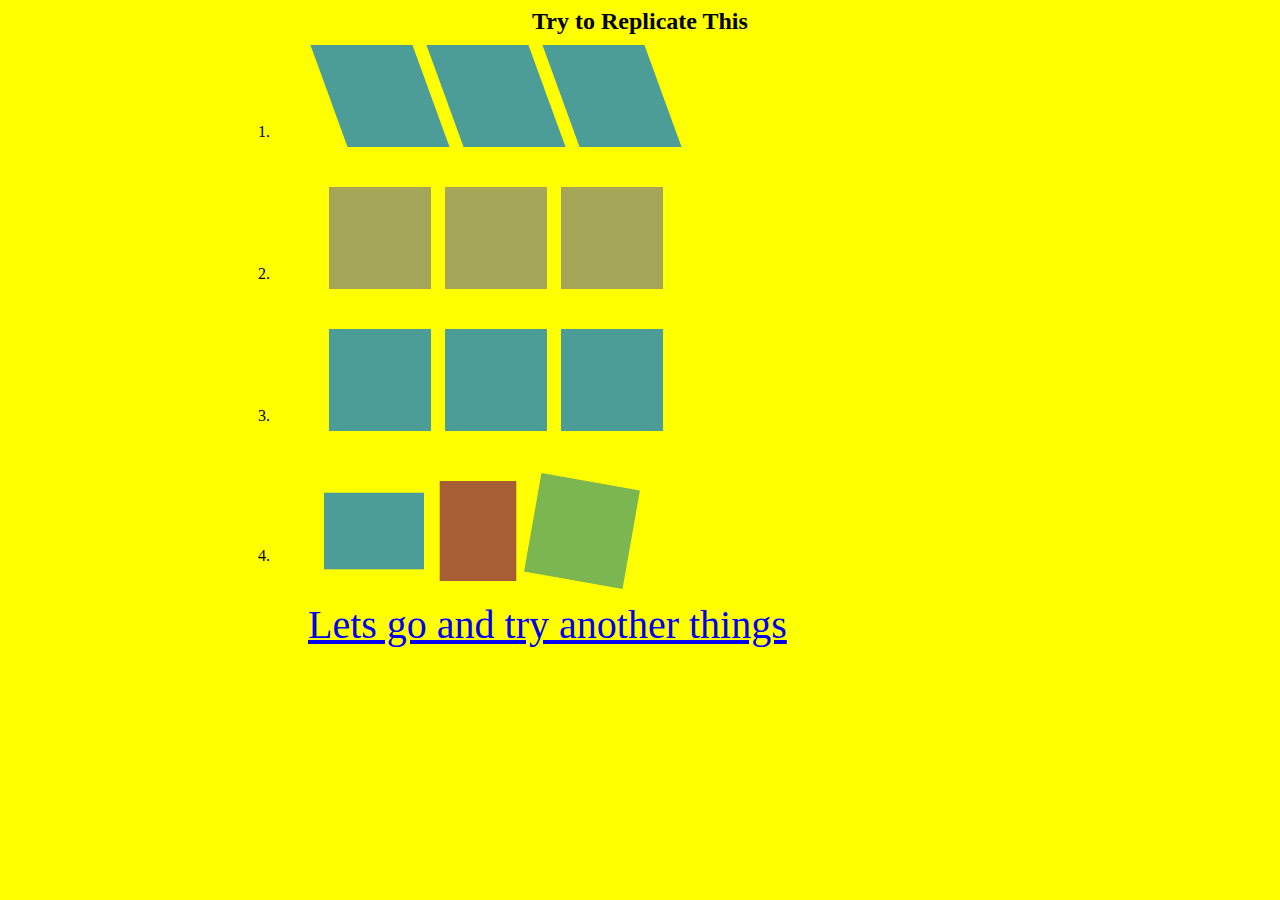
<file: index.html>
<!DOCTYPE html>
<html lang="en">
<head>
    <meta charset="UTF-8">
    <meta http-equiv="X-UA-Compatible" content="IE=edge">
    <meta name="viewport" content="width=device-width, initial-scale=1.0">
    <title>Document</title>
    <link rel="stylesheet" href="./style.css">
</head>
<body>
    <h2>Try to Replicate This</h2>
  
    <span class="rev">1.</span>
    <div class="box1"></div>
    <div class="box1"></div>
    <div class="box1"></div>
    <br><br><br>
    <span class="rev">2.</span>
    <div class="box2"></div>
    <div class="box2"></div>
    <div class="box2"></div>
    <br><br><br>
    <span class="rev">3.</span>
    <div class="box3"></div>
    <div class="box3"></div>
    <div class="box3"></div>
    <br><br><br>
    <span class="rev">4.</span>
    <div class="sec1"></div>
    <div class="sec2"></div>
    <div class="element3 sec3"></div>
    <br><br><br>
    <a href="./index2.html">Lets go and try another things</a>
  </body>
</html>
</file>
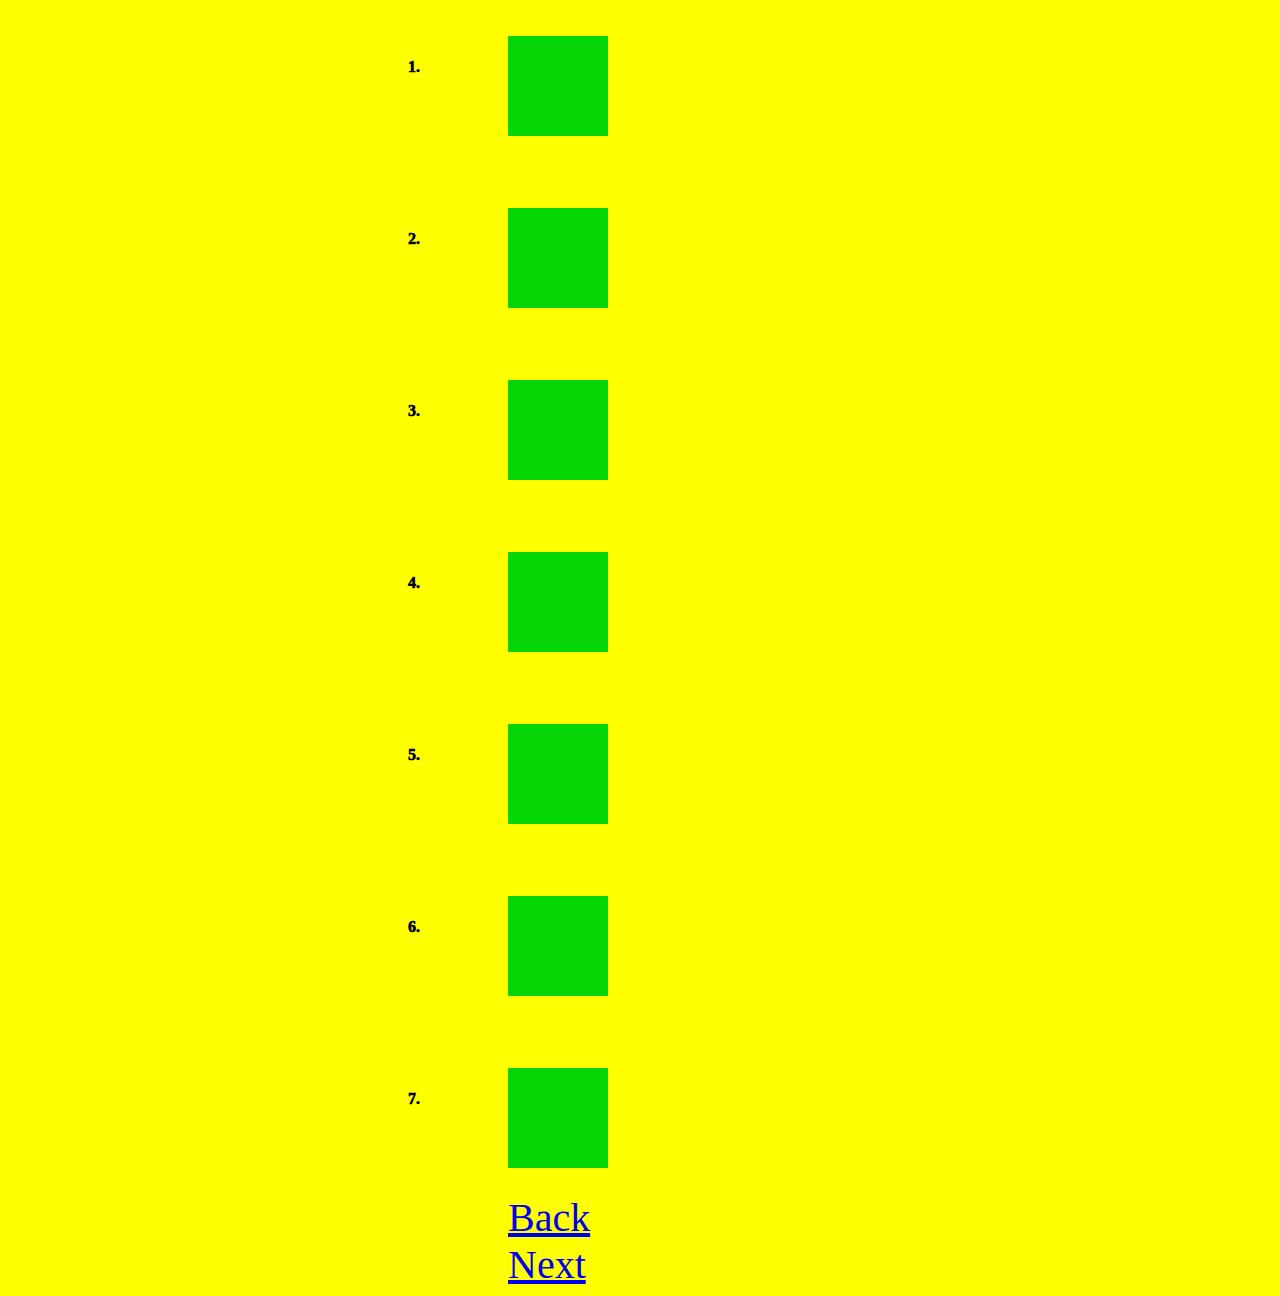
<file: index2.html>
<!DOCTYPE html>
<html lang="en">
<head>
    <meta charset="UTF-8">
    <meta http-equiv="X-UA-Compatible" content="IE=edge">
    <meta name="viewport" content="width=device-width, initial-scale=1.0">
    <title>Document</title>
    <link rel="stylesheet" href="./style2.css">
</head>
<body>
<span class="rev">1.</span>
<div class="item1"></div>
<br><br><br>
<span class="rev">2.</span>
<div class="item2"></div>
<br><br><br>
<span class="rev">3.</span>
<div class="item3"></div>
<br><br><br>
<span class="rev">4.</span>
<div class="item4"></div>
<br><br><br>
<span class="rev">5.</span>
<div class="item5"></div>
<br><br><br>
<span class="rev">6.</span>
<div class="item6"></div>
<br><br><br>
<span class="rev">7.</span>
<div class="item7"></div>
<br><br>
<a href="./index.html">Back</a>
<br>
<a href="./index3.html">Next</a>


    
</body>
</html>
</file>
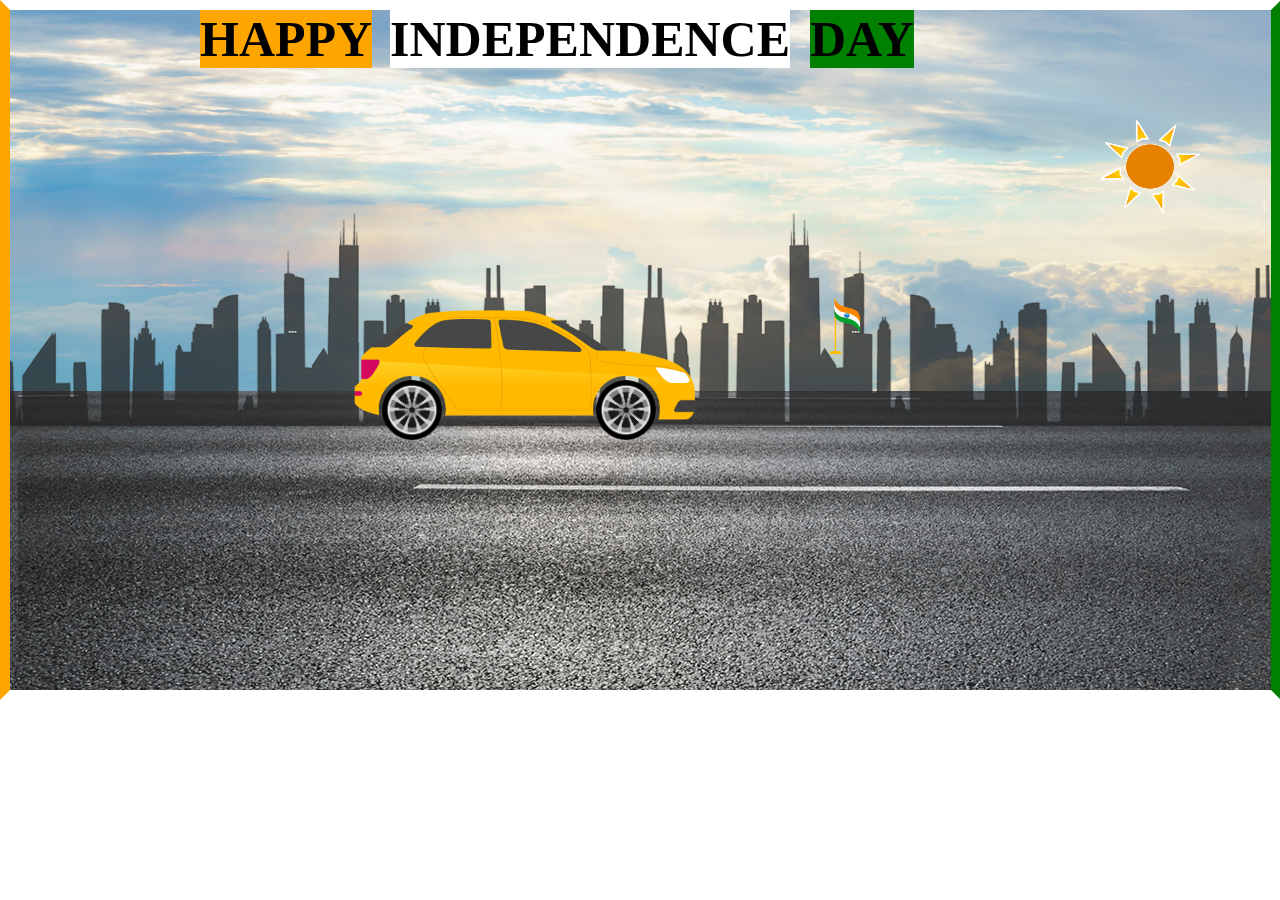
<file: index3.html>
<!DOCTYPE html>
<html lang="en">
<head>
    <meta charset="UTF-8">
    <meta http-equiv="X-UA-Compatible" content="IE=edge">
    <meta name="viewport" content="width=device-width, initial-scale=1.0">
    <title>Document</title>
    <link rel="stylesheet" href="./style3.css">
</head>
<body>
        <img class="sky" src="./sky.jpg" alt="">
        <img class="road1" src="./road.jpg" alt="">
        <img class="road2" src="./road.jpg" alt="">
        <img class="city1" src="./city.png" alt="">
        <img class="city2" src="./city.png" alt="">
        <img class="car" src="./car.png" alt="">
        <img class="wheel1" src="./wheel.png" alt="">
        <img class="wheel2" src="./wheel.png" alt="">
        <img class="sun" src="./sun.png" alt="">
        <img class="flag" src="./flag.png" alt="">
<div class="rev">
    <span class="box1">HAPPY</span>
    <span class="box2">INDEPENDENCE</span>
    <span class="box3">DAY</span>
</div>


</body>
</html>
</file>
<file: style.css>
body{
    background-color: yellow;
    
}
h2{
    text-align: center;
    margin: 0px;
}
.rev{
  display: inline-block;
  text-align: center;
  position: relative;
  left: 250px;
}
ol{
    text-align: center;
    position: relative;
    left: 500px;
    top: 50px;
    display: inline-block;
}
@keyframes skew {
    0% {
      transform: skewX(20deg);
    }
    100% {
      transform: skewX(-20deg);
    }
  }
  
.box1 {
    display: inline-block;
    background-color: #0074d9;
    height: 100px;
    width: 100px;
    font-size: 1px;
    padding: 1px;
    color: white;
    margin-right: 5px;
    margin-left: 5px;
    animation: skew 3s infinite;
    transform: skew(20deg);
    animation-direction: alternate;
    opacity: .7;
    text-align: center;
    position: relative;
    left: 300px;
    top: 10px;
  }

.box2{
    display: inline-block;
    background-color: gray;
    height: 100px;
    width: 100px;
    font-size: 1px;
    padding: 1px;
    color: white;
    margin-right: 5px;
    margin-left: 5px;
    animation: skew1 3s infinite;
    animation-direction: alternate;
    opacity: .7;
    text-align: center;
    position: relative;
    left: 300px;
    top: 10px;
  }
  @keyframes skew1 {
    0% {
      transform: skewY(20deg);
    }
    100% {
      transform: skewY(-20deg);
    }
  }
  .box3{
    display: inline-block;
    background-color: #0074d9;
    height: 100px;
    width: 100px;
    font-size: 1px;
    padding: 1px;
    color: white;
    margin-right: 5px;
    margin-left: 5px;
    animation: rotate1 3s infinite;
    animation-direction: alternate;
    opacity: .7;
    text-align: center;
    position: relative;
    left: 300px;
    top: 10px;
  }
  @keyframes rotate1 {
    0% {
      transform: rotate(0deg);
    }
    100% {
      transform: rotate(360deg);
    }
  }
.sec1{ 
    display: inline-block;
    background-color: #0074d9;
    height: 100px;
    width: 100px;
    text-align: center;
    opacity: .7;
    font-family: Verdana, sans-serif;
    transform: rotateX(40deg);
    animation: one 2s infinite;
    animation-direction: alternate;
    position: relative;
    left: 300px;
    top: 20px;
  }
  .sec2{
    display: inline-block;
    height: 100px;
    width: 100px;
    text-align: center;
    opacity: .7;
    font-family: Verdana, sans-serif;
    transform: rotateY(40deg);
    animation: two 2s infinite;
    animation-direction: alternate;
    background-color: #831a4a;
    position: relative;
    left: 300px;
    top: 20px;
  }
  .sec3{
    display: inline-block;
    height: 100px;
    width: 100px;
    text-align: center;
    opacity: .7;
    font-family: Verdana, sans-serif;
    transform: rotateZ(100deg);
    animation: three 2s infinite;
    animation-direction: alternate;
    background-color: #439772;
    position: relative;
    left: 300px;
    top: 20px;  
}
  @keyframes one {
    0% {
      transform: rotateX(0);
    }
    100% {
      transform: rotateX(50deg);
    }
  }
  @keyframes two {
    0% {
      transform: rotateY(0);
    }
    100% {
      transform: rotateY(70deg);
    }
  }
  @keyframes three {
    0% {
      transform: rotateZ(0);
    }
    100% {
      transform: rotateZ(100deg);
    }
  }
a{
    text-align: center;
    font-size: 40px;
    position: relative;
    left: 300px;
}
</file>
<file: style2.css>
body{
    background-color: yellow;
}
.rev{
    display: inline-block;
    text-align: center;
    position: relative;
    left: 400px;
    top: 50px;
    font-weight: 1000;
}
.item1{
    height: 100px;
    width: 100px;
    transition: all 4s;
    background-color: rgb(6, 213, 6);
    position: relative;
    left: 500px;
    top: 10px;
}
.item1:hover{
    transform: scaleX(3);
    transform-origin: left;
}
.item2{
    height: 100px;
    width: 100px;
    transition: all 4s;
    background-color: rgb(6, 213, 6);
    position: relative;
    left: 500px;
    top: 10px;
}
.item2:hover{
    transform: scale(3,3);
    transform-origin: top left;
}
.item3{
    height: 100px;
    width: 100px;
    transition: all 4s cubic-bezier(0.175, 0.885, 0.32, 1.275) ;
    background-color: rgb(6, 213, 6);
    position: relative;
    left: 500px;
    top: 10px;
}
.item3:hover{
    transform: scaleX(3);
    transform-origin: left;
}
.item4{
    height: 100px;
    width: 100px;
    transition: all 4s cubic-bezier(0.23, 1, 0.320, 1) ;
    background-color: rgb(6, 213, 6);
    position: relative;
    left: 500px;
    top: 10px;
}
.item4:hover{
    transform: scaleX(3);
    transform-origin: left;
}
.item5{
    height: 100px;
    width: 100px;
    transition: all 4s cubic-bezier(0.175, 0.885, 0.32, 1.275) ;
    background-color: rgb(6, 213, 6);
    position: relative;
    left: 500px;
    top: 10px;
}
.item5:hover{
    transform: scaleX(3);
    transform-origin: left;
}
.item6{
    height: 100px;
    width: 100px;
    transition: all 4s cubic-bezier(0.23, 1, 0.320, 1) ;
    background-color: rgb(6, 213, 6);
    position: relative;
    left: 500px;
    top: 10px;
}
@keyframes style {
    0%{
      transform: scale(0);
    }
    100%{
        transform: scale(2);
    }

  }
.item6:hover{
    transform: scaleX(3);
    transform-origin: left;
}
.item7{
    height: 100px;
    width: 100px;
    transition: all 4s cubic-bezier(0.39, 0.575, 0.565, 1) ;
    background-color: rgb(6, 213, 6);
    position: relative;
    left: 500px;
    top: 10px;
}
.item7:hover{
    transform: scaleX(3);
    transform-origin: left;
}

a{
    text-align: center;
    font-size: 40px;
    position: relative;
    left: 500px;
}
</file>
<file: style3.css>
body{
    overflow: hidden;
    margin: 0px;
    padding: 0px;
    
}
.rev{
    width:98.5vw;
    height: 680px;
    border: 10px solid;
    border-color: white green white orange;
    position: absolute;
    top:0px;
    right:0px;
    left: 0px;
    bottom: 0px;
    top: 0px;
    
}

.sky{
    width: 1800px;
    height: 700px;
    right: 800px;
    
}
.road1{
    position: absolute;
    top: 391px;
    left: -5000px;
    animation: road1 10s infinite linear reverse;
}

.road2{
    position: absolute;
    top: 391px;
    left: 18px;
    animation: road2 10s infinite linear reverse;
}
.city1{
    /* position: absolute;
    left: -5000px;
    width: 1490px ;
    animation: city1 10s infinite linear reverse; */
    position: absolute;
    top: 200px;
    left: -100%;
    width: 100%;
    animation: city1 10s infinite linear reverse;
}
.city2{
    position: absolute;
    top: 200px;
    left: 0px;
    width: 100%;
    animation: city2 10s infinite linear reverse;
}
.car{
    width: 350px;
    position: absolute;
    top: 300px;
    left: 350px;
}

.wheel1{
    width: 60px;
    position: absolute;
    top: 380px;
    left: 382px; 
    animation: wheel 3s infinite linear;
    
}
.wheel2{
    width: 60px;
    position: absolute;
    top: 380px;
    left: 596px;
    animation: wheel 3s infinite linear; 
}
.sun{
    width: 100px;
    position: absolute;
    top: 120px;
    right: 80px;
    animation: sun 200s infinite linear;
}
.flag{
    width: 80px;
    position: absolute;
    top: 288px;
    right: 400px;

}
@keyframes road1
{
    from
    {
        left: -5000px;
    }
    to
    {
        left: 18px;
    }
}
@keyframes road2
{
    from
    {
        left: 18px;
    }
    to
    {
        left: 5000px;
    }
}
@keyframes city1
{
    from
    {
        left: -100%;
    }
    to
    {
        left: 0px;
    }
}
@keyframes city2
{
    from
    {
        left: 0px;
    }
    to
    {
        left: 100%;
    }
}
@keyframes wheel
{
    from
    {
        transform: rotate(0deg);
    }
    to
    {
        transform: rotate(360deg);
    }
}
@keyframes sun
{
    from
    {
        right: 100px;
    }
    to
    {
        right: 1000px;
    }
}
.box1{
    background-color: orange;
    position: fixed;
    left: 200px;
    top: 10px;
    font-size: 50px;
    font-weight: bold;
}
.box2{
    background-color: white;
    position: fixed;
    left: 390px;
    top: 10px;
    font-size: 50px;
    font-weight: bold;
}
.box3{
    background-color: green;
    position: fixed;
    left: 810px;
    top: 10px;
    font-size: 50px;
    font-weight: bold;
}
</file>
